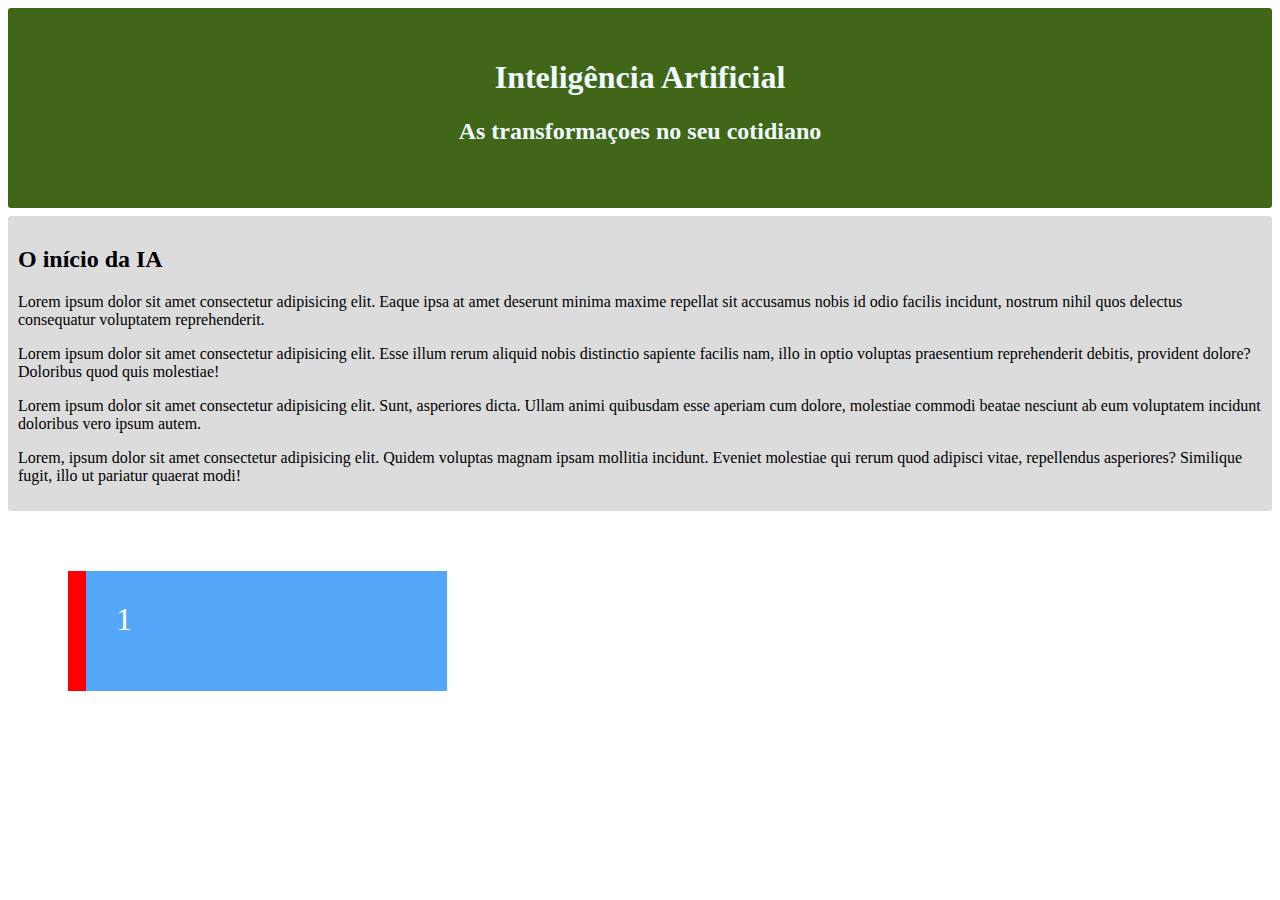
<file: Aula - 002/index.html>
<!DOCTYPE html>
<html lang="pt-br">
<head>
    <meta charset="UTF-8">
    <meta name="viewport" content="width=device-width, initial-scale=1.0">
    <link rel="stylesheet" href="./css/estilo.css">
    <title>Margens, Borda e Preenchimentos</title>
</head>
<body>
    <header>
        <h1> Inteligência Artificial </h1>
        <h2> As transformaçoes no seu cotidiano </h2>
    </header>

    <section id="secao1">
        <h2> O início da IA </h2>
        <p>Lorem ipsum dolor sit amet consectetur adipisicing elit. Eaque ipsa at amet deserunt minima maxime repellat sit accusamus nobis id odio facilis incidunt, nostrum nihil quos delectus consequatur voluptatem reprehenderit.</p>
        <p>Lorem ipsum dolor sit amet consectetur adipisicing elit. Esse illum rerum aliquid nobis distinctio sapiente facilis nam, illo in optio voluptas praesentium reprehenderit debitis, provident dolore? Doloribus quod quis molestiae!</p>
        <p>Lorem ipsum dolor sit amet consectetur adipisicing elit. Sunt, asperiores dicta. Ullam animi quibusdam esse aperiam cum dolore, molestiae commodi beatae nesciunt ab eum voluptatem incidunt doloribus vero ipsum autem.</p>
        <p>Lorem, ipsum dolor sit amet consectetur adipisicing elit. Quidem voluptas magnam ipsam mollitia incidunt. Eveniet molestiae qui rerum quod adipisci vitae, repellendus asperiores? Similique fugit, illo ut pariatur quaerat modi!</p>
    </section>

    <div id="caixa1"> 1 </div>


</body>
</html>
</file>
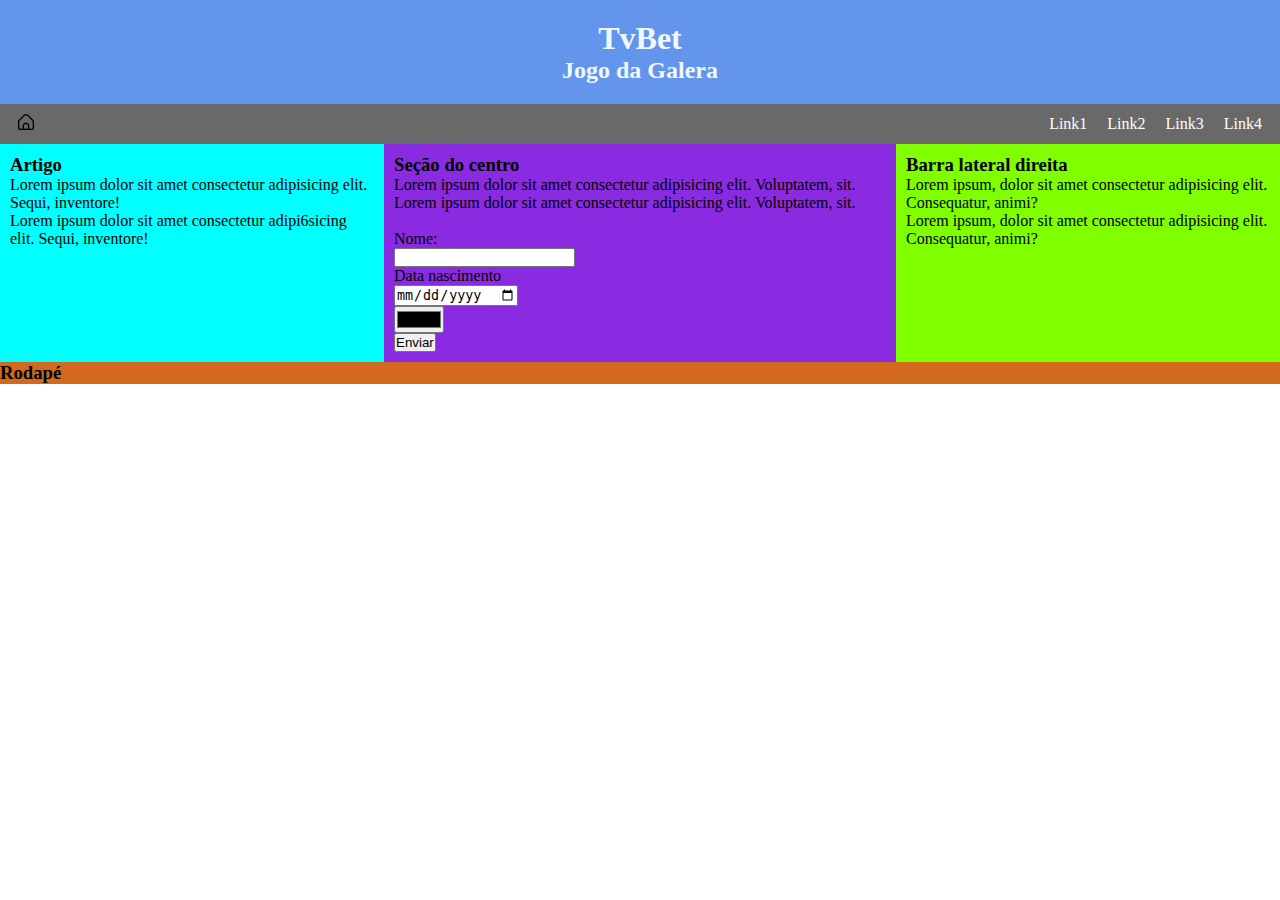
<file: Aula - 003/index.html>
<!DOCTYPE html>
<html lang="pt-br">
<head>
    <meta charset="UTF-8">
    <meta name="viewport" content="width=device-width, initial-scale=1.0">
    <link rel="stylesheet" href="./css/style.css">
    <title>Layout básico</title>
</head>
<body>
    <!-- Define um cabeçalho para um documento ou uma seção -->
    <header>
        <h1>TvBet</h1>
        <h2>Jogo da Galera</h2>
    </header>

    <!-- Define um conjunto de links de navegação -->
    <nav>
        <div class="imagem">
            <a href="">
                <img src="./imagem/icon.png" alt="">
            </a>
        </div>
        <div class="flex-container">
            <a href="#">Link1</a>
            <a href="#">Link2</a>
            <a href="#">Link3</a>
            <a href="#">Link4</a>
        </div>
    </nav>

    <main> 
        <!-- Define um independente, auto-suficiente Conteúdo -->
        <article>
            <h3>Artigo</h3>
            <p>Lorem ipsum dolor sit amet consectetur adipisicing elit. Sequi, inventore!</p>
            <p>Lorem ipsum dolor sit amet consectetur adipi6sicing elit. Sequi, inventore!</p>
        </article>

        <!-- Define uma seção em um documento -->
        <section> 
            <h3>Seção do centro</h3>
            <p>Lorem ipsum dolor sit amet consectetur adipisicing elit. Voluptatem, sit.</p>
            <p>Lorem ipsum dolor sit amet consectetur adipisicing elit. Voluptatem, sit.</p>
            <br>
            <form action="recebe.php">
                <label for="nomeid">Nome:</label><br>
                <input type="text" name="nomeid" id="nomeid"><br>
                <label for="datanascid">Data nascimento</label><br>
                <input type="date" name="datanascid" id="datanascid"><br>
                <input type="color" name="cor" id="corid"><br>
                <input type="submit" value="Enviar">
            </form>
        </section>

        <!-- Define o conteúdo além do conteúdo (como uma barra lateral) -->
        <aside> 
            <h3>Barra lateral direita</h3>
            <p>Lorem ipsum, dolor sit amet consectetur adipisicing elit. Consequatur, animi?</p>
            <p>Lorem ipsum, dolor sit amet consectetur adipisicing elit. Consequatur, animi?</p>
        </aside>
    </main>

    <!-- Define um rodapé para um documento ou uma seção -->
    <footer>
        <h3>Rodapé</h3>
        
    </footer>

</body>
</html>
</file>
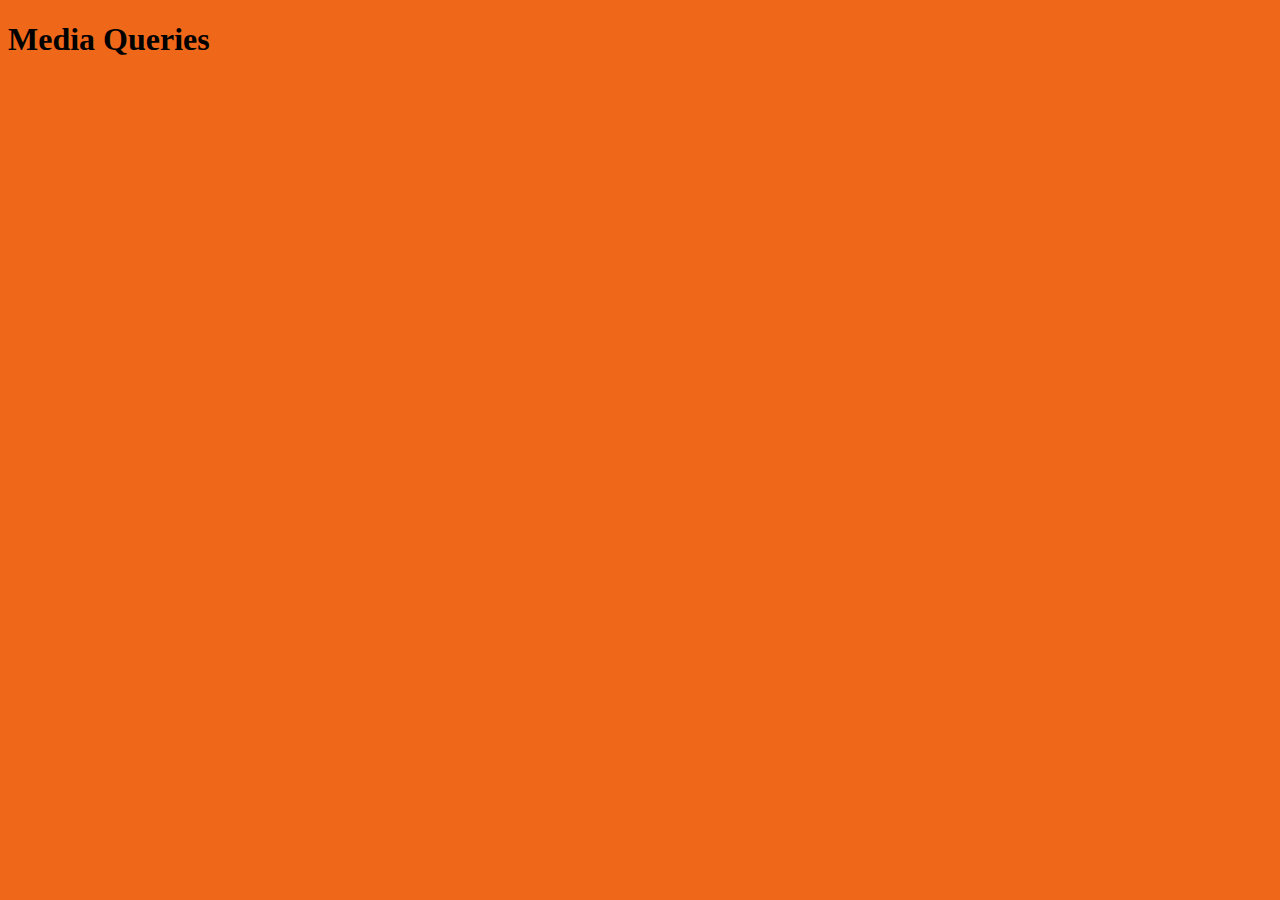
<file: Aula - 004/mediaqueries.html>
<!DOCTYPE html>
<html lang="en">
<head>
    <meta charset="UTF-8">
    <meta name="viewport" content="width=device-width, initial-scale=1.0">
    <title>Media Queries</title>
    <link rel="stylesheet" href="./media.css">
</head>
<body>
    <h1>Media Queries</h1>
</body>
</html>
</file>
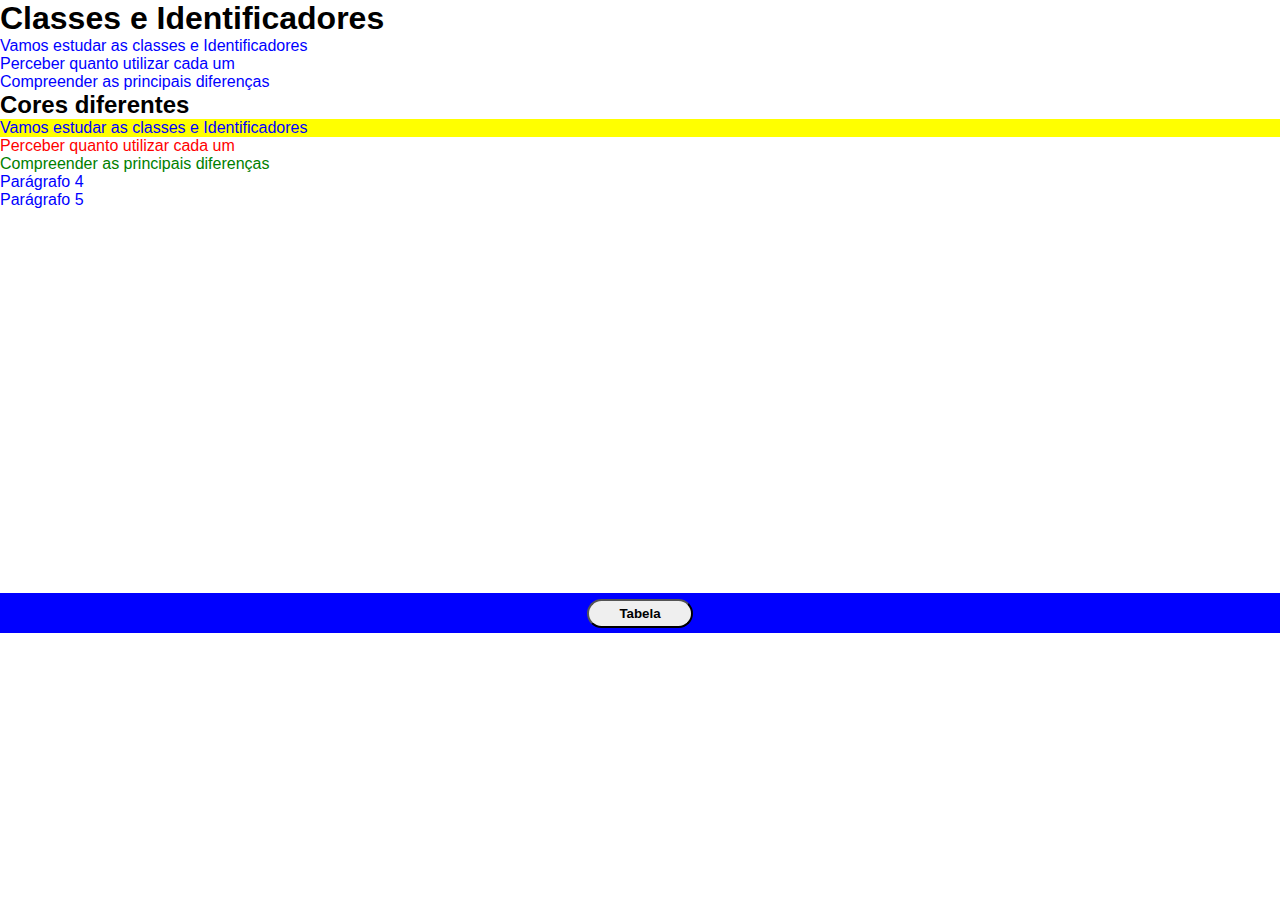
<file: Aula - 001/class_e_id/class-e-id.html>
<!DOCTYPE html>
<html lang="en">
<head>
    <meta charset="UTF-8">
    <meta name="viewport" content="width=device-width, initial-scale=1.0">
    <title>Class e Id</title>
    <link rel="stylesheet" href="../css/style.css">
</head>
<body>
    <h1> Classes e Identificadores </h1>
    <p> Vamos estudar as classes e Identificadores </p>
    <p> Perceber quanto utilizar cada um </p>
    <p> Compreender as principais diferenças </p>

    <h2> Cores diferentes </h2>

    <div class="cores">
        <p id="um"> Vamos estudar as classes e Identificadores </p>
        <p id="dois"> Perceber quanto utilizar cada um </p>
        <p id="tres"> Compreender as principais diferenças </p>
        <p id="quatro"> Parágrafo 4 </p>
        <p id="cinco"> Parágrafo 5 </p>
        
    </div>

    <div class="botao">
        <a href="../tabela/tabela.html">
            <input type="button" value="Tabela">
        </a>
    </div>
</body>
</html>
</file>
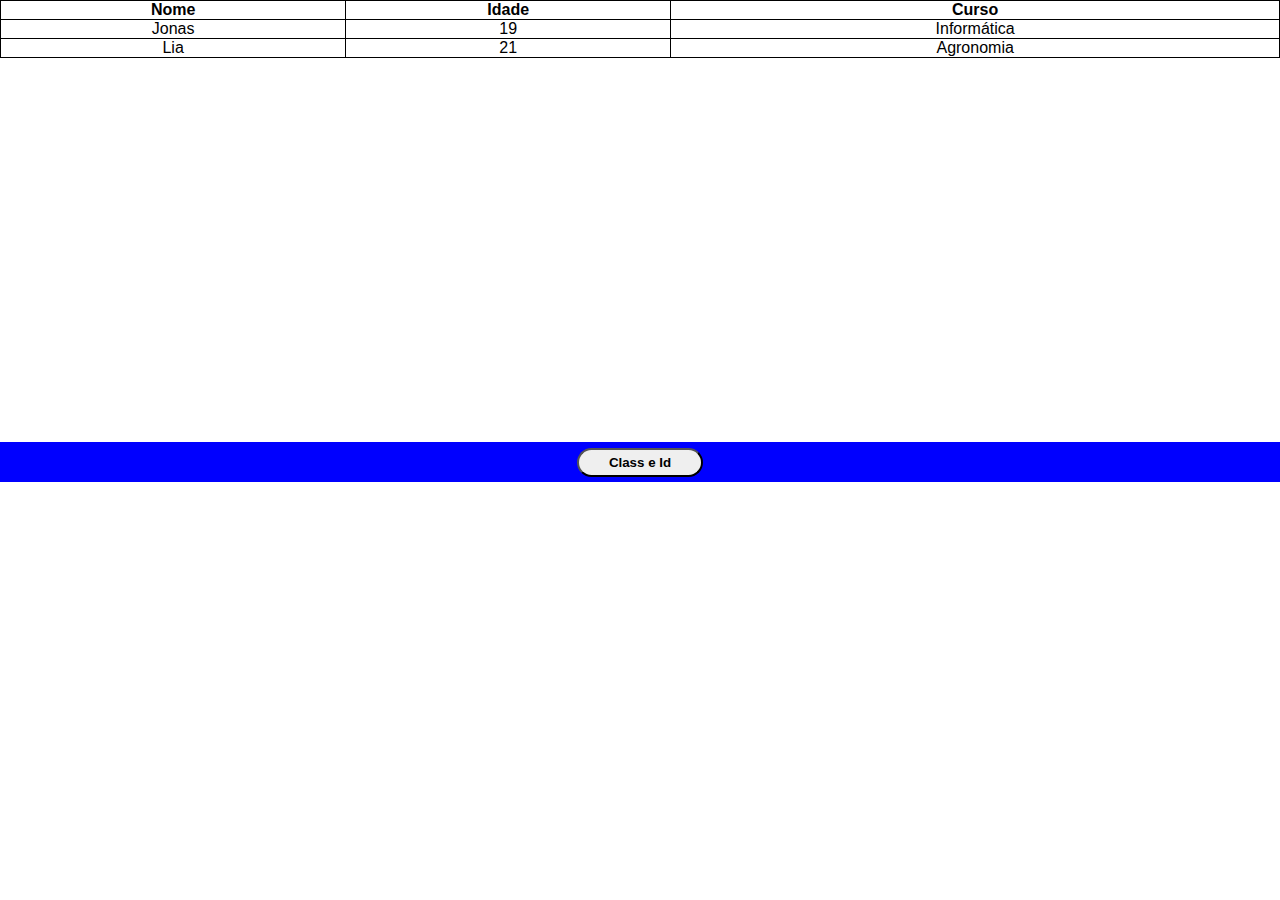
<file: Aula - 001/tabela/tabela.html>
<!DOCTYPE html>
<html lang="en">
<head>
    <meta charset="UTF-8">
    <meta name="viewport" content="width=device-width, initial-scale=1.0">
    <title>Tabela</title>
    <link rel="stylesheet" href="../css/style.css">
</head>
<body>
    <table>
        <tr>
           <th>Nome</th> 
           <th>Idade</th> 
           <th>Curso</th> 
        </tr>
        <tr> 
            <td>Jonas</td> 
            <td>19</td> 
            <td>Informática</td> 
        </tr>
        <tr> 
            <td>Lia</td> 
            <td>21</td> 
            <td>Agronomia</td> 
        </tr>
    </table>
    
    <div class="botao">   
        <a href="../class_e_id/class-e-id.html">
            <input type="button" value="Class e Id">
        </a>
    </div>
</body>
</html>
</file>
<file: Aula - 002/css/estilo.css>
header {
    background-color: rgb(64, 102, 23);
    color: aliceblue;
    height: 200px;
    text-align: center;
    border-radius: 3px;
    padding-top: 30px;
    box-sizing: border-box;
}

#secao1 {
    background-color: gainsboro;
    margin-top: 8px;
    padding: 10px;
    border-radius: 3px;
    box-sizing: border-box;
}

#caixa1 {
    background-color: rgb(83, 166, 248);
    width: 30%;
    height: 120px;
    color: white;
    margin: 60px;
    font-size: 2em;
    padding: 30px;
    box-sizing: border-box;
    border-left: 18px solid red;
}
</file>
<file: Aula - 003/css/style.css>
*{
    padding: 0;
    margin: 0;
    box-sizing: border-box;
}

body{
    font-family:'Times New Roman', Times, serif;
}

/* cabeçalho */
header{
    background-color: cornflowerblue;
    text-align: center;
    color: aliceblue;
    padding: 20px 30px;
}

/* container de links */
nav{
    background-color: dimgray;
    display: flex;
    justify-content: space-between;
    align-items: center;
    padding: 10px;
    flex-direction: row;
} 


/* Texto */
main{
    display: flex;
    flex-direction: row;
}
main article, section, aside{
    padding: 10px;
}
article{
    background-color: aqua;
    width: 30%;
}

section{
    background-color: blueviolet;
    width: 40%;
}
aside{
    background-color: chartreuse;
    width: 30%;
}

/* rodape */
footer{
    background-color: chocolate;
}

nav a{
    color: white;
    text-decoration: none;
    padding: 8px;
}
nav a:hover{
    background-color: white;
    color: black;
}

@media screen and (max-width:500px) {
    nav{
        flex-direction: column;
    }
    nav .flex-container{
        display: flex;
        flex-direction: column;
    }

    main{
        flex-direction: column;
        text-align: center;
    }
    article, section, aside{
        width: 100%;
    }
}
</file>
<file: Aula - 004/media.css>
body {
    background-color: rgb(203, 170, 234);
}

@media screen and (min-width: 600px) {
    body{
        background-color: rgb(239, 104, 26);
    }
}
</file>
<file: Aula - 001/css/style.css>
*{
    margin: 0;
    padding: 0;
}

body {
    font-family: Arial, Helvetica, sans-serif;
    min-width: 1050px;
    width: 100%;
}

p {
    color: blue;
}

.cores #um {
    color: blue;
    background-color: yellow;
}

.cores #dois {
    color: red;
}

.cores #tres {
    color: green
}

.cores #quatro {
    color: blue;
}

.cores #cinco {
    color: blue;
}

table, th, td {
    border: 1px solid;
    justify-content: center;
    align-items: center;
}
table td {
    text-align: center;
}
table {
    border-collapse: collapse;
    width: 100%;
}

.botao {
    background-color: blue;
    display: flex;
    justify-content: center;
    align-items: center;
    height: 40px;
    margin-top: 30%;
}
.botao input {
    padding: 5px 30px;
    border-radius: 20px;
    font-weight: 700;
}
</file>
